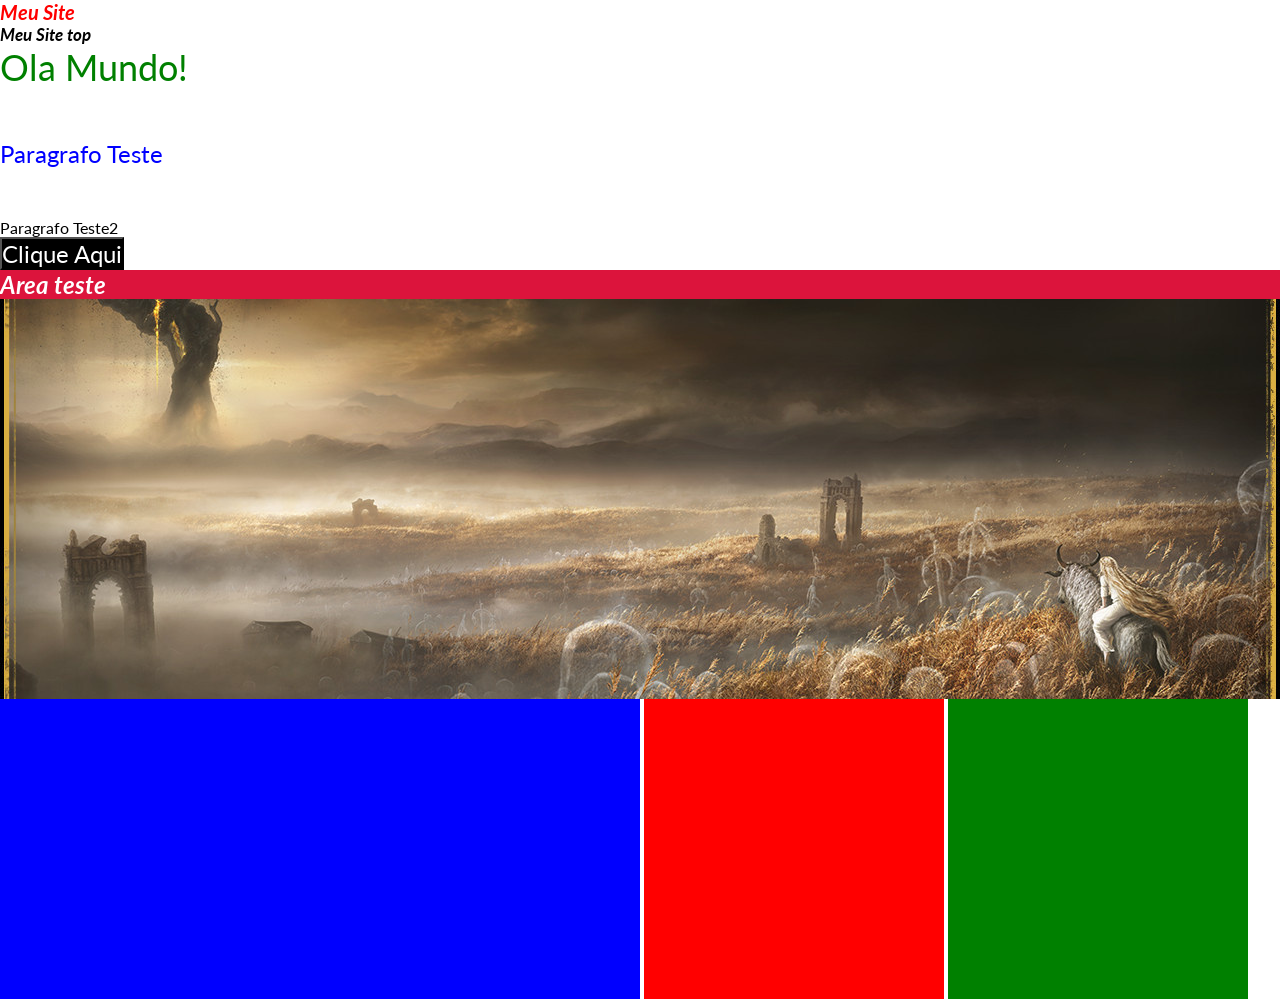
<file: Modulo-css/aula1/index.html>
<html>
  <head>
    <link rel="preconnect" href="https://fonts.googleapis.com" />
    <link rel="preconnect" href="https://fonts.gstatic.com" crossorigin />
    <link
      href="https://fonts.googleapis.com/css2?family=Lato:wght@400;700&display=swap"
      rel="stylesheet"
    />
    <link href="style.css" rel="stylesheet" />
    <title>Meu Site</title>
  </head>

  <body>
    <h2 class="teste">Meu Site</h2>
    <h2 id="teste">Meu Site top</h2>
    <p class="paragrafo">Ola Mundo!</p>


    <p name="paragrafoTeste">Paragrafo Teste</p>
    <p name="paragrafoTeste2">Paragrafo Teste2</p>


    <form>
        <input type="button" value="Clique Aqui" />
    </form>

    <div>
        <h2>Area teste</h2>
    </div>

    <div class="bg"></div>

    <div class="d1"></div>
    <div class="d2"></div>
    <div class="d3"></div>
  </body>
</html>
</file>
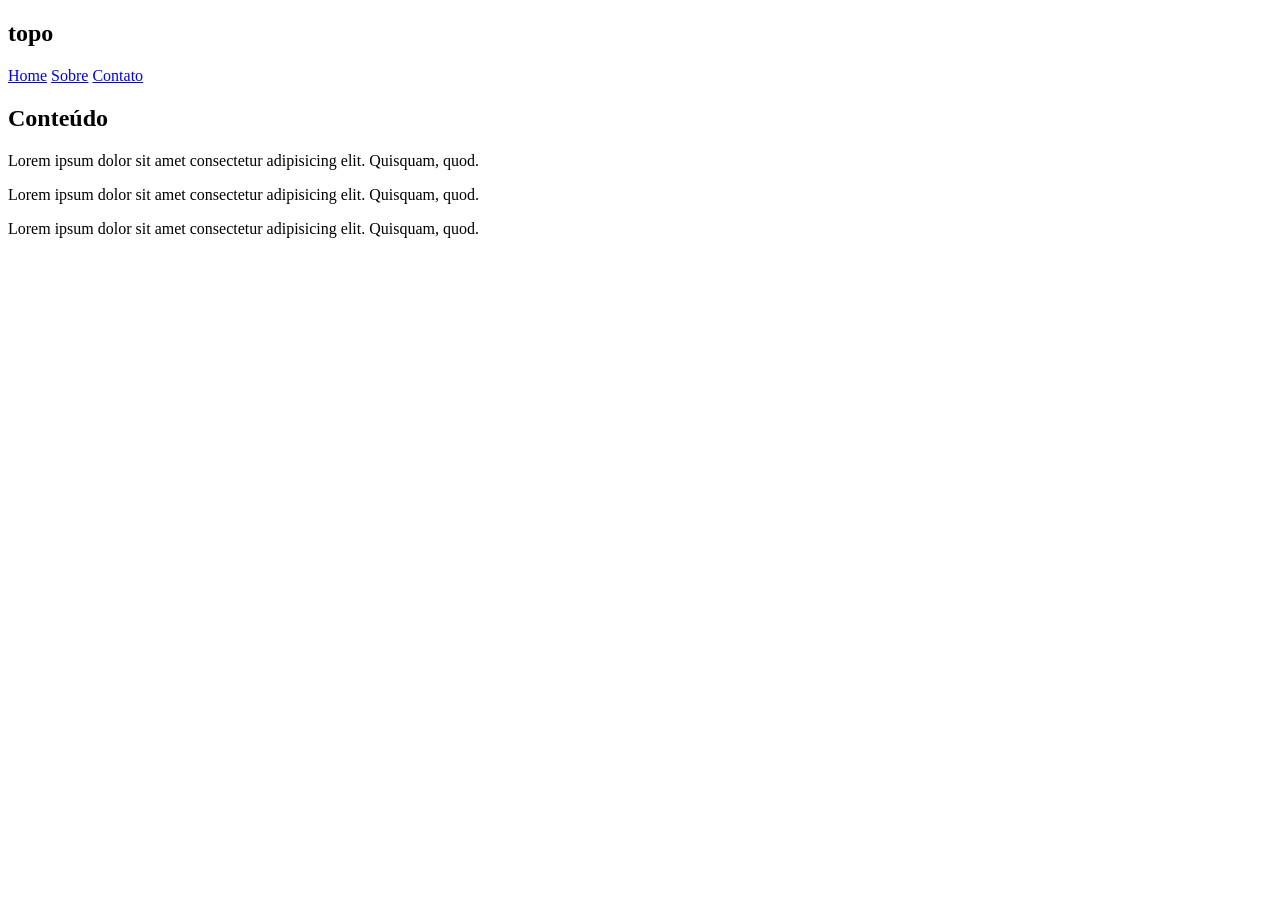
<file: Modulo-Html/Aula1/Aula2.html>
<!doctype html>
<html lang="en">
  <head>
    <meta charset="UTF-8" />
    <meta name="viewport" content="width=device-width, initial-scale=1.0" />
    <title>Document</title>
  </head>
  <body>

    <!-- no topo do pagina aonde ficaria o menu poderia substituir o section para header -->
    <header>
      <div>
        <h2>topo</h2>
      </div>

      <div>
        <a target="_blank" href="https://www.youtube.com/">Home</a>
        <a target="_blank" href="https://www.google.com/search?sxsrf=APpeQnt-CaUohL_cvK5VNZ6rhWfwY7Zmng:1788218601401&udm=2&q=elden+ring#sv=CAMSURoyKhBlLVpubG85aExPNGdMX1FNMg5abmxvOWhMTzRnTF9RTToOQUxqV2N2NnFQWEVVRU0gBCoXCgFzEhBlLVpubG85aExPNGdMX1FNGAEwARgHIIGW5sYDSggQARgBIAEoAQ">Sobre</a>
        <a target="_blank" href="https://github.com/Eric02222">Contato</a>
      </div>
    </header>

    <section>
      <div>
        <h2>Conteúdo</h2>
      </div>

      <div>
        <p>Lorem ipsum dolor sit amet consectetur adipisicing elit. Quisquam, quod.</p>
        <p>Lorem ipsum dolor sit amet consectetur adipisicing elit. Quisquam, quod.</p>
        <p>Lorem ipsum dolor sit amet consectetur adipisicing elit. Quisquam, quod.</p>
      </div>
    </section>
  </body>
</html>
</file>
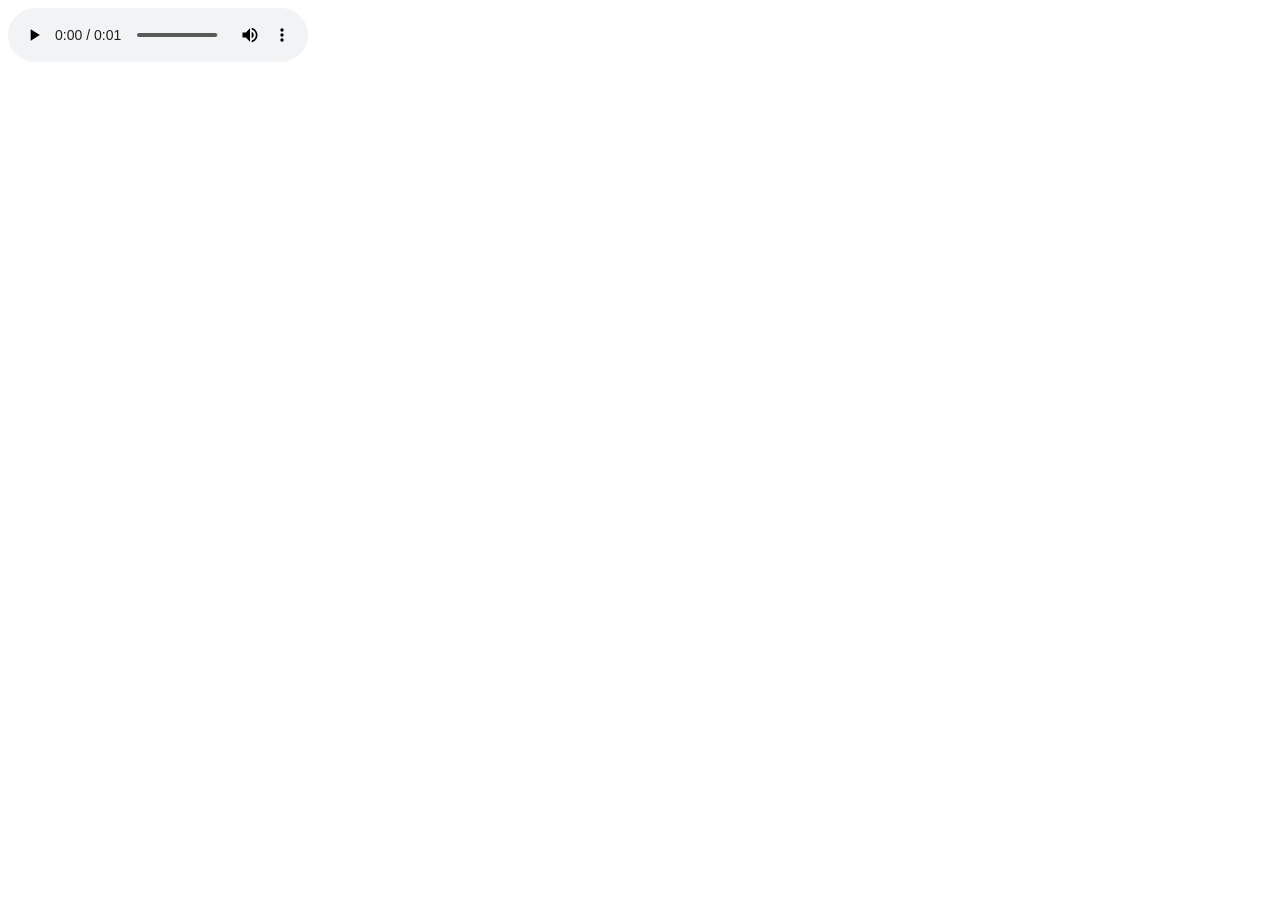
<file: Modulo-Html/Aula1/aula4.html>
<html>
  <head>
    <title>Meu Website</title>
  </head>
  <body>
    <!-- <video controls>
      <source src="../../imagens/mov_bbb.mp4" type="video/mp4" />
    </video> -->

    <audio controls>
      <source src="../../imagens/horse.ogg" type="audio/ogg" />
    </audio>
  </body>
</html>
</file>
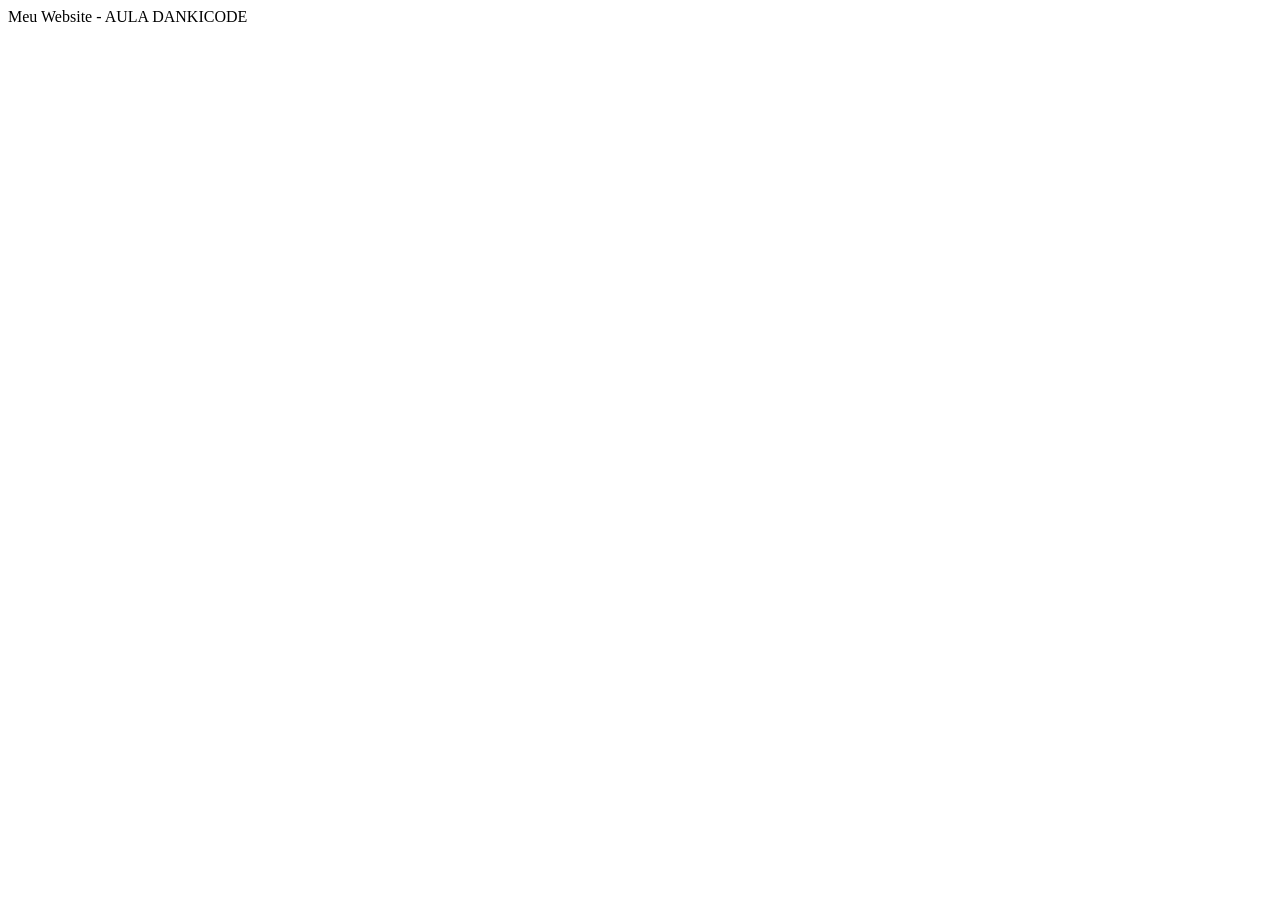
<file: Modulo-Html/Aula1/aula5.html>
<html>
    <head>
        <tittle>Meu Website - AULA DANKICODE</title>
        <!-- SEO -->
        <meta charset="UTF-8"  name="description" content="Descrição do meu website"/>

        <!-- SMO -->
         <meta property="og:title" content="Meu Website - AULA DANKICODE"/>
         <meta property="og:site_name" content="Meu Website TESTE"/>
         <meta property="og:description" content="Descrição do meu website"/>
         <meta property="og:url" content="https://www.meusite.com"/>
         <meta property="og:image" content="https://encrypted-tbn0.gstatic.com/images?q=tbn:ANd9GcRTRC_VENdtWUQ3Se2svDkwkRLoWfm2nXuMVzv6ztKHXvXPEfRfG4EpXyI&s=10"/>
         <meta property="og:image:type" content="image/jpeg"/>
    </head>

</html>
</file>
<file: Modulo-css/aula1/style.css>
* {
  margin: 0;
  padding: 0;
  box-sizing: border-box;
  font-family: "Lato", sans-serif;
}

h2 {
  font-size: 17px;
  font-style: italic;
}

.teste {
  color: red;
  font-size: 20px;
}

.paragrafo {
  color: green;
  font-size: 36px;
}

[type="button"] {
  color: rgb(255, 255, 255);
  background-color: rgb(0, 0, 0);
  font-size: 24px;
}

[name="paragrafoTeste"] {
  color: blue;
  font-size: 24px;
}

[name] {
  padding-top: 50px;
}

div {
  background-color: crimson;
}

div h2 {
  color: #ffffff;
  font-size: 24px;
}

.bg {
  width: 100%;
  height: 400px;
  background-image: url("../../imagens/EldenRingDlc.jpg");
  background-repeat: no-repeat;
  background-position: center;
  background-size: cover;
}

.d1 {
  width: 50%;
  height: 300px;
  overflow: scroll;
  display: inline-block;
  background-color: blue;
  vertical-align: top;
}
.d2 {
  width: 300px;
  height: 300px;
  display: inline-block;
  background-color: red;
}
.d3 {
  width: 300px;
  height: 300px;
  display: inline-block;
  background-color: green;
}
</file>
